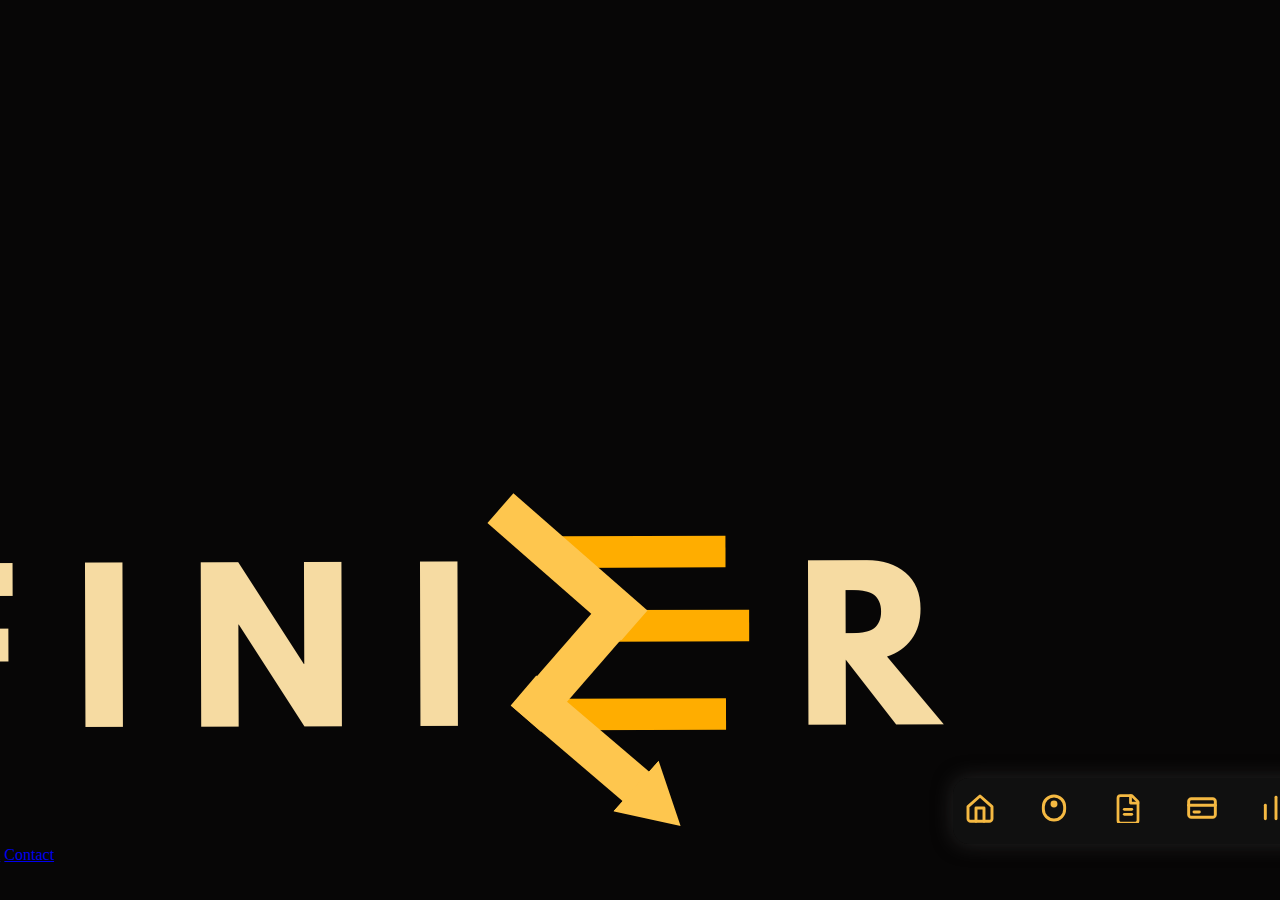
<file: dashboard.html>
<!DOCTYPE html>
<html lang="en">
<head>
  <meta charset="UTF-8" />
  <meta name="viewport" content="width=device-width, initial-scale=1.0"/>
  <title>Dashboard Finizer - Smart Personal Finance Assistant</title>
  <link rel="icon" type="image/png" href="logo-circle.ico">
  <link href="https://fonts.googleapis.com/css2?family=Poppins:wght@400;600;700&display=swap" rel="stylesheet">
  <link rel="stylesheet" href="dashboard.css">
</head>
<body>
  <header>
    <div class="brand">
      <img src="name.png" alt="Finizer Logo">
    </div>
    <nav>
      <a href="#">Features</a>
      <a href="#">About</a>
      <a href="#">Contact</a>
    </nav>
  </header>

  <main class="main">
    <!-- dito yung main content mo; pwede mong palitan o lagyan ng sections -->
    
  </main>

  <div class="dock">
    <!-- Dashboard -->
    <button class="icon" data-app="dashboard" aria-label="Dashboard">
      <svg xmlns="http://www.w3.org/2000/svg" width="32" height="32" viewBox="0 0 24 24" fill="none" stroke="#F5B942" stroke-width="2.2" stroke-linecap="round" stroke-linejoin="round">
        <path d="M3 11L12 3l9 8v9a2 2 0 0 1-2 2H5a2 2 0 0 1-2-2v-9z"/>
        <path d="M9 22V12h6v10"/>
      </svg>
    </button>

    <!-- Savings -->
    <button class="icon" data-app="savings" aria-label="Savings">
      <svg xmlns="http://www.w3.org/2000/svg" width="32" height="32" viewBox="0 0 24 24" fill="none" stroke="#F5B942" stroke-width="2.2" stroke-linecap="round" stroke-linejoin="round">
        <path d="M20 13v-2a8 8 0 0 0-16 0v2a8 8 0 0 0 16 0z"/>
        <circle cx="12" cy="9" r="1.5" fill="#F5B942"/>
      </svg>
    </button>

    <!-- Bills -->
    <button class="icon" data-app="bills" aria-label="Bills">
      <svg xmlns="http://www.w3.org/2000/svg" width="32" height="30" viewBox="0 0 24 24" fill="none" stroke="#F5B942" stroke-width="2.2" stroke-linecap="round" stroke-linejoin="round">
        <path d="M6 2h9l5 5v15a2 2 0 0 1-2 2H6a2 2 0 0 1-2-2V4a2 2 0 0 1 2-2z"/>
        <path d="M14 2v6h6"/>
        <line x1="9" y1="13" x2="15" y2="13"/>
        <line x1="9" y1="17" x2="15" y2="17"/>
      </svg>
    </button>

    <!-- Spending -->
    <button class="icon" data-app="spending" aria-label="Spending">
      <svg xmlns="http://www.w3.org/2000/svg" width="32" height="32" viewBox="0 0 24 24" fill="none" stroke="#F5B942" stroke-width="2.2" stroke-linecap="round" stroke-linejoin="round">
        <rect x="2" y="5" width="20" height="14" rx="2"/>
        <line x1="2" y1="10" x2="22" y2="10"/>
        <line x1="6" y1="15" x2="10" y2="15"/>
      </svg>
    </button>

    <!-- Insight -->
    <button class="icon" data-app="insight" aria-label="Insight">
      <svg xmlns="http://www.w3.org/2000/svg" width="32" height="32" viewBox="0 0 24 24" fill="none" stroke="#F5B942" stroke-width="2.2" stroke-linecap="round" stroke-linejoin="round">
        <line x1="4" y1="20" x2="4" y2="10"/>
        <line x1="12" y1="20" x2="12" y2="4"/>
        <line x1="20" y1="20" x2="20" y2="14"/>
      </svg>
    </button>

    <!-- Assistant -->
    <button class="icon" data-app="assistant" aria-label="Assistant">
      <svg xmlns="http://www.w3.org/2000/svg" width="32" height="34" viewBox="0 0 24 24" fill="none" stroke="#F5B942" stroke-width="2.2" stroke-linecap="round" stroke-linejoin="round">
        <rect x="3" y="7" width="18" height="12" rx="4"/>
        <circle cx="8.5" cy="13" r="1.5" fill="#F5B942"/>
        <circle cx="15.5" cy="13" r="1.5" fill="#F5B942"/>
        <line x1="12" y1="3" x2="12" y2="7"/>
      </svg>
    </button>
  </div>

  <script src="script.js"></script>
</body>
</html>
</file>
<file: dashboard.css>
:root {
  --primary: #F5B942;
  /* --background: url("dashboard\ bg.gif"); */
  --text: #ffffff;
  --muted: #aaaaaa;
}

body {
   margin: 0;
  height: 96vh;
  display: flex;
  justify-content: center; /* center horizontally */
  align-items: flex-end;   /* stick to bottom */
  background: #070606;        /* black bg */
}

.dock {
  display: flex;
  gap: 30px;
  padding: 12px 20px;
  margin-bottom: 20px;
  background: rgba(18, 18, 18, 0.9);
  border-radius: 16px;
  backdrop-filter: blur(10px);
  box-shadow: 0 0 20px rgb(36, 35, 35);
  width: 30%;
  justify-content: center;
}

.icon{
  font-size: 23px;
  background: none;
  border: none;
  cursor: pointer;
  color: #F5B942;
  transition: transform 0.1s, color 0.2s;
}

.icon:hover {
  transform: scale(1.4) translateY(-10px);
  color: #F5B942; /* brighter gold */
  text-shadow: 0 0 10px #F5B942;
}
.icon::after {
  content: attr(aria-label); /* kunin yung label galing sa attribute */
  position: absolute;
  bottom: 60px; /* layo sa icon */
  left: 50%;
  transform: translateX(-50%);
  background: rgba(0, 0, 0, 0.85);
  color: #F5B942;
  padding: 6px 10px;
  border-radius: 6px;
  font-size: 12px;
  font-family: 'Poppins', sans-serif;
  white-space: nowrap;
  opacity: 0;
  pointer-events: none;
  transition: opacity 0.3s, transform 0.3s;
}

.icon:hover::after {
  opacity: 1;
  transform: translateX(-50%) translateY(-5px);
}
</file>
